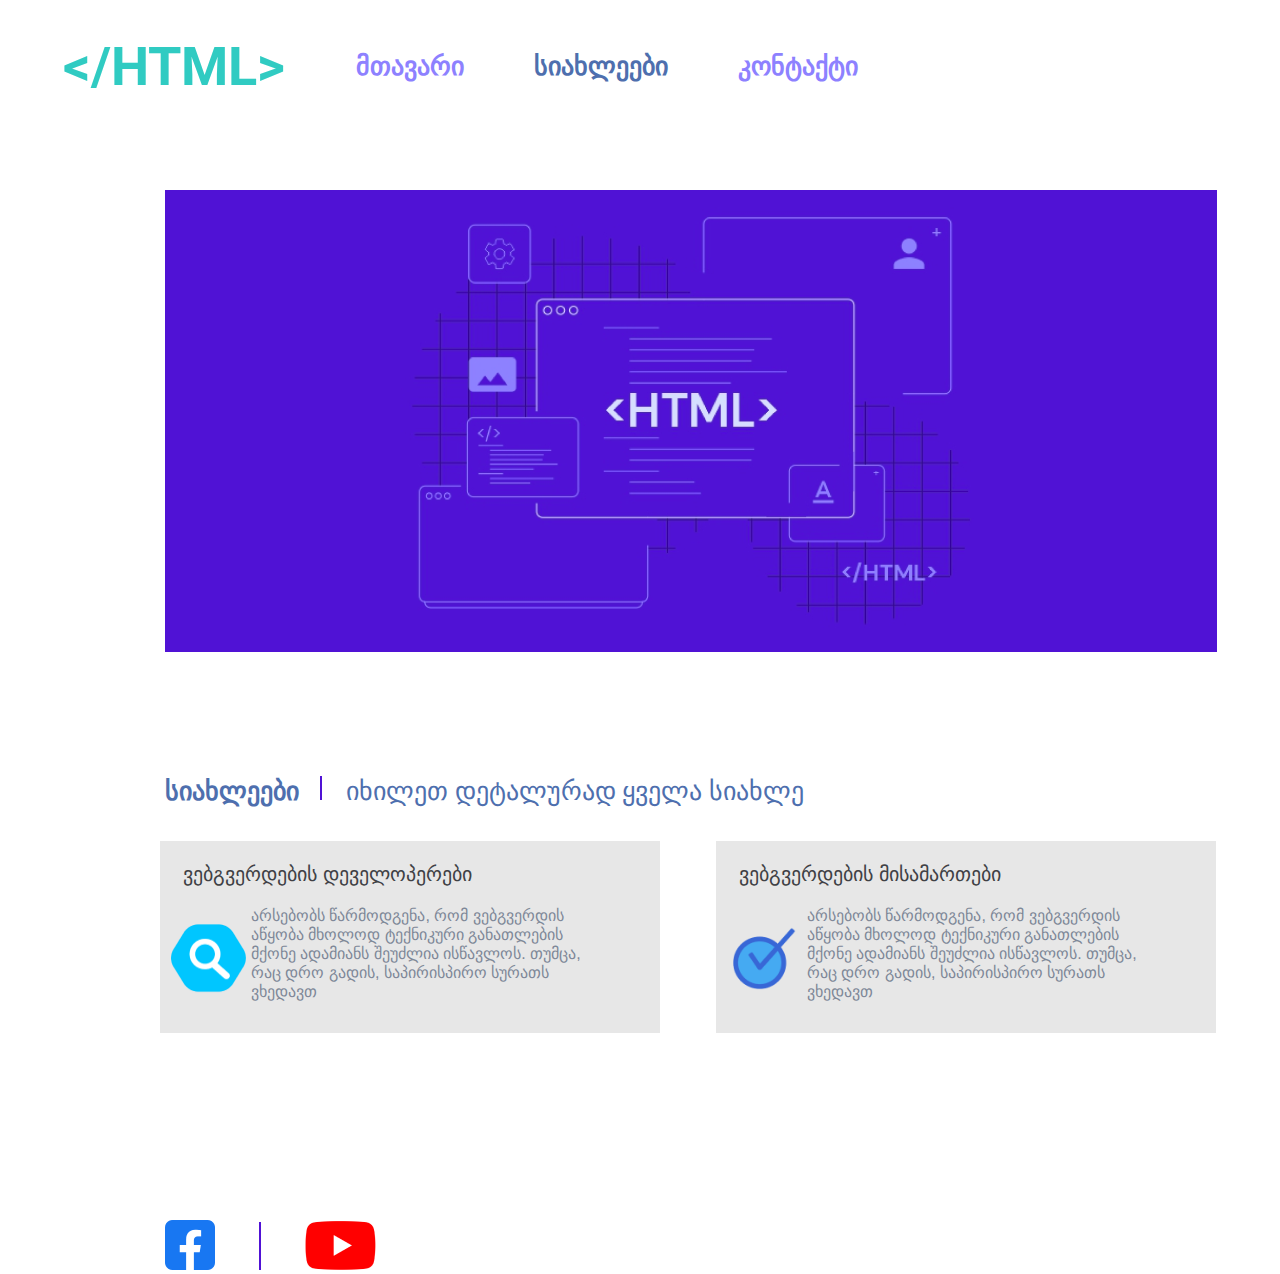
<file: index_2.html>
<!DOCTYPE html>
<html>
<head>
	<title>სიახლეები</title>

	      <link rel="preconnect" href="https://fonts.gstatic.com" crossorigin>
			<link href="https://fonts.googleapis.com/css2?family=Roboto:wght@700&display=swap" rel="stylesheet">

			<link href="https://free.bboxtype.com/embedfonts/?family=FiraGO:500" rel="stylesheet">

			<link href="https://free.bboxtype.com/embedfonts/?family=FiraGO:400,500" rel="stylesheet">

			<link href="https://free.bboxtype.com/embedfonts/?family=FiraGO:300,300i,500" rel="stylesheet">



	<link rel="stylesheet" type="text/css" href="reset.css">
	<link rel="stylesheet" type="text/css" href="style2.css">
</head>
<body>
      <header>
      	 <ul>
		<li class="li4">
			<a href="">&lt;/HTML&gt;</a>
		</li>
		<li class="li2"> 
			<a href="../file:///C:/Users/odish/OneDrive/%D0%A0%D0%B0%D0%B1%D0%BE%D1%87%D0%B8%D0%B9%20%D1%81%D1%82%D0%BE%D0%BB/lecture5/lecture5-mariam-odisheldze/index_1.html">მთავარი</a>
		</li>
		<li class="li1">
			<a href="file:///C:/Users/odish/OneDrive/%D0%A0%D0%B0%D0%B1%D0%BE%D1%87%D0%B8%D0%B9%20%D1%81%D1%82%D0%BE%D0%BB/lecture5/lecture5-mariam-odisheldze/index_1.html/" href="file:///C:/Users/odish/OneDrive/%D0%A0%D0%B0%D0%B1%D0%BE%D1%87%D0%B8%D0%B9%20%D1%81%D1%82%D0%BE%D0%BB/lecture5/lecture5-mariam-odisheldze/index_3.htmlS">სიახლეები</a>
		</li>
		<li class="li3">
			<a href="file:///C:/Users/odish/OneDrive/%D0%A0%D0%B0%D0%B1%D0%BE%D1%87%D0%B8%D0%B9%20%D1%81%D1%82%D0%BE%D0%BB/lecture5/lecture5-mariam-odisheldze/index_3.html">კონტაქტი</a>
		</li>
	</ul>
         

      </header>
      <section>
      	<div class="container">
				      	<img src="HTML 1.png" alt="html">
			     <nav>

			      	<h2>სიახლეები</h2>
			              <img class="n" src="Line.png">

	                 <h3>იხილეთ დეტალურად ყველა სიახლე</h3>
				 </nav>

		     <div class="dd1">
                     <p class="p1">ვებგვერდების დეველოპერები</p>
		                     
		   
		         
			             <img class="c" src="image 2.png">

	   
	         <p>
	         	არსებობს წარმოდგენა, რომ ვებგვერდის აწყობა მხოლოდ ტექნიკური განათლების მქონე ადამიანს შეუძლია ისწავლოს. თუმცა, რაც დრო გადის, საპირისპირო სურათს ვხედავთ
	         </p>
		    </div>

		   <div class="dd2">
		    	 <p class="p1">ვებგვერდების მისამართები</p>
		   
		             <img class="c" src="image 1.png">

	         <p>
	         	არსებობს წარმოდგენა, რომ ვებგვერდის აწყობა მხოლოდ ტექნიკური განათლების მქონე ადამიანს შეუძლია ისწავლოს. თუმცა, რაც დრო გადის, საპირისპირო სურათს ვხედავთ
	         </p>
	          </div>

          </div>

      </section>
      <footer>

          <div class="container">
				      <img class="i1" src="facebook.png">
					 	<img class="i2" src="Line.png">
					 	<img class="i3" src="YouTube.png">
          </div>
      </footer>
</body>
</html>
</file>
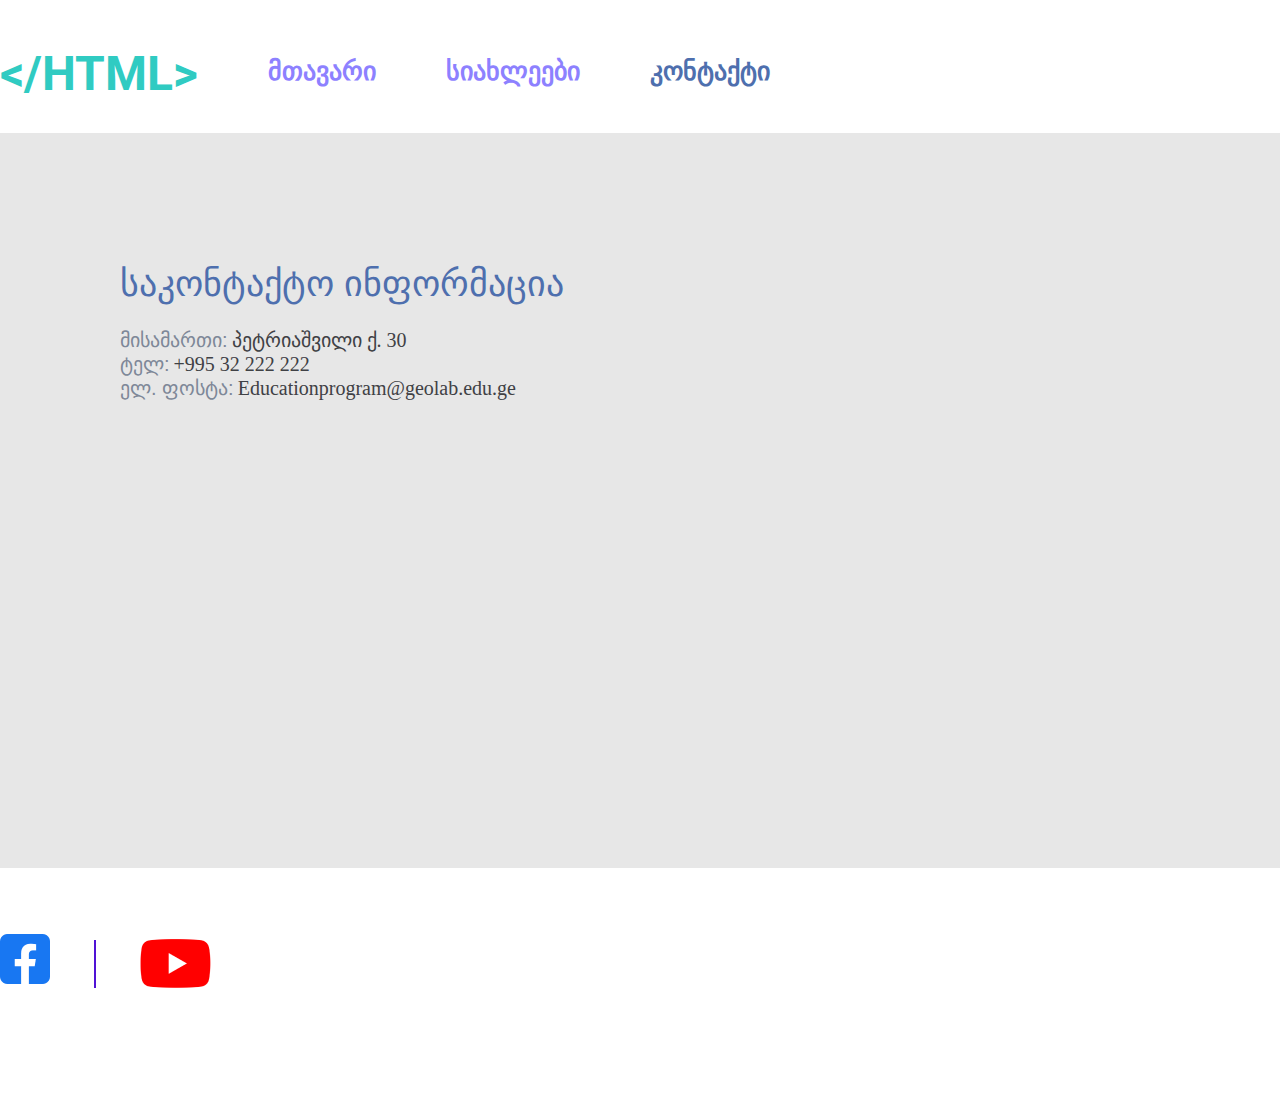
<file: index_3.html>
<!DOCTYPE html>
<html>
<head>
	<title>3 გვერდი</title>

	      <link rel="preconnect" href="https://fonts.gstatic.com" crossorigin>
		  <link href="https://fonts.googleapis.com/css2?family=Roboto:wght@700&display=swap" rel="stylesheet">

          <link href="https://free.bboxtype.com/embedfonts/?family=FiraGO:500" rel="stylesheet">

          <link href="https://free.bboxtype.com/embedfonts/?family=FiraGO:300,300i,500" rel="stylesheet">


	<link rel="stylesheet" type="text/css" href="reset.css">
	<link rel="stylesheet" type="text/css" href="style3.css">
</head>
<body>
     <header>	

     <div class="container">
      <ul>
		<li class="li4">
			<a href="">&lt;/HTML&gt;</a>
		</li>
		<li class="li2"> 
			<a href="../file:///C:/Users/odish/OneDrive/%D0%A0%D0%B0%D0%B1%D0%BE%D1%87%D0%B8%D0%B9%20%D1%81%D1%82%D0%BE%D0%BB/lecture5/lecture5-mariam-odisheldze/index_1.html">მთავარი</a>
		</li>
		<li class="li2">
			<a href="file:///C:/Users/odish/OneDrive/%D0%A0%D0%B0%D0%B1%D0%BE%D1%87%D0%B8%D0%B9%20%D1%81%D1%82%D0%BE%D0%BB/lecture5/lecture5-mariam-odisheldze/index_2.html">სიახლეები</a>
		</li>
		<li class="li1">
			<a href="file:///C:/Users/odish/OneDrive/%D0%A0%D0%B0%D0%B1%D0%BE%D1%87%D0%B8%D0%B9%20%D1%81%D1%82%D0%BE%D0%BB/lecture5/lecture5-mariam-odisheldze/index_2.html" href="file:///C:/Users/odish/OneDrive/%D0%A0%D0%B0%D0%B1%D0%BE%D1%87%D0%B8%D0%B9%20%D1%81%D1%82%D0%BE%D0%BB/lecture5/lecture5-mariam-odisheldze/index_1.html">კონტაქტი</a>
		</li>
	</ul>
   
      </div>
     </header>
     <section>
     	
     <div class="di">
     	 <h2 class="h2t">საკონტაქტო ინფორმაცია</h2>
                    <ul>
                     <li>
                         <a href="" class="a4">მისამართი:</a> <a href="" class="ide">პეტრიაშვილი ქ. 30</a>
                     </li>   
                     <li>
                         <a href="" class="a4">ტელ:</a> <a href="" class="ide">+995 32 222 222</a>
                     </li>
                     <li>
                         <a href="" class="a4">ელ. ფოსტა:</a> <a href="" class="ide">Educationprogram@geolab.edu.ge</a>
                     </li>
                    </ul>
                   <iframe src="https://www.google.com/maps/embed?pb=!1m18!1m12!1m3!1d380088.8834352988!2d44.15841557323124!3d41.904804466779886!2m3!1f0!2f0!3f0!3m2!1i1024!2i768!4f13.1!3m3!1m2!1s0x40440ccd352e52b5%3A0xf42bc14f3c7d7a1a!2sFabrika%20Tbilisi!5e0!3m2!1sen!2sge!4v1698071404737!5m2!1sen!2sge" width="600" height="450" style="border:0;" allowfullscreen="" loading="lazy" referrerpolicy="no-referrer-when-downgrade"></iframe>
     </div>
     </section>
     <footer>

     	<div class="container">

     		<img class="i1" src="facebook.png">
		 	<img class="i2" src="Line.png">
		 	<img class="i3" src="YouTube.png">

		</div>
     </footer>
</body>
</html>
</file>
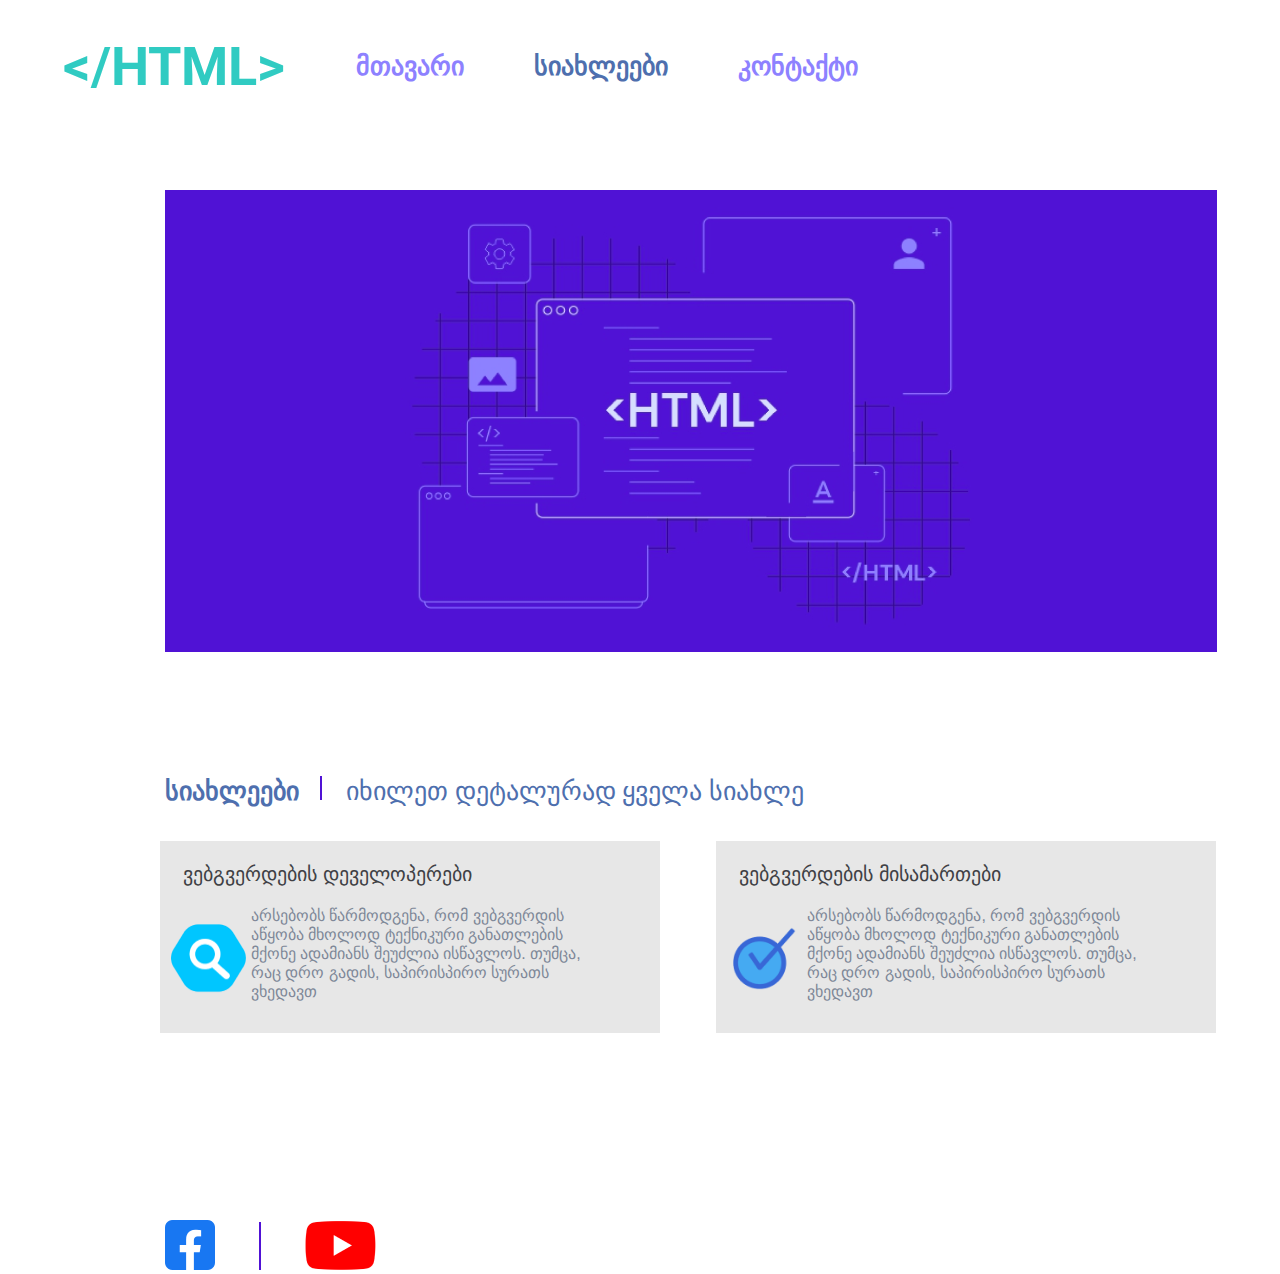
<file: pages/2pages.html>
<!DOCTYPE html>
<html>
<head>
	<title>სიახლეები</title>

	      <link rel="preconnect" href="https://fonts.gstatic.com" crossorigin>
			<link href="https://fonts.googleapis.com/css2?family=Roboto:wght@700&display=swap" rel="stylesheet">

			<link href="https://free.bboxtype.com/embedfonts/?family=FiraGO:500" rel="stylesheet">

			<link href="https://free.bboxtype.com/embedfonts/?family=FiraGO:400,500" rel="stylesheet">

			<link href="https://free.bboxtype.com/embedfonts/?family=FiraGO:300,300i,500" rel="stylesheet">



	<link rel="stylesheet" type="text/css" href="../css/reset.css">
	<link rel="stylesheet" type="text/css" href="../css/style2.css">
</head>
<body>
      <header>
      	 <ul>
		<li class="li4">
			<a href="">&lt;/HTML&gt;</a>
		</li>
		<li class="li2"> 
			<a href="file:///C:/Users/odish/OneDrive/%D0%A0%D0%B0%D0%B1%D0%BE%D1%87%D0%B8%D0%B9%20%D1%81%D1%82%D0%BE%D0%BB/lecture5/lecture5-mariam-odisheldze/index.html">მთავარი</a>
		</li>
		<li class="li1">
			<a href="file:///C:/Users/odish/OneDrive/%D0%A0%D0%B0%D0%B1%D0%BE%D1%87%D0%B8%D0%B9%20%D1%81%D1%82%D0%BE%D0%BB/lecture5/lecture5-mariam-odisheldze/index.html" href="file:///C:/Users/odish/OneDrive/%D0%A0%D0%B0%D0%B1%D0%BE%D1%87%D0%B8%D0%B9%20%D1%81%D1%82%D0%BE%D0%BB/lecture5/lecture5-mariam-odisheldze/pages/2pages.html">სიახლეები</a>
		</li>
		<li class="li3">
			<a href="file:///C:/Users/odish/OneDrive/%D0%A0%D0%B0%D0%B1%D0%BE%D1%87%D0%B8%D0%B9%20%D1%81%D1%82%D0%BE%D0%BB/lecture5/lecture5-mariam-odisheldze/pages/3pages.html">კონტაქტი</a>
		</li>
	</ul>
         

      </header>
      <section>
      	<div class="container">
				      	<img src="../images/HTML 1.png" alt="html">
			     <nav>

			      	<h2>სიახლეები</h2>
			              <img class="n" src="../images/Line.png">

	                 <h3>იხილეთ დეტალურად ყველა სიახლე</h3>
				 </nav>

		     <div class="dd1">
                     <p class="p1">ვებგვერდების დეველოპერები</p>
		                     
		   
		         
			             <img class="c" src="../images/image 2.png">

	   
	         <p>
	         	არსებობს წარმოდგენა, რომ ვებგვერდის აწყობა მხოლოდ ტექნიკური განათლების მქონე ადამიანს შეუძლია ისწავლოს. თუმცა, რაც დრო გადის, საპირისპირო სურათს ვხედავთ
	         </p>
		    </div>

		   <div class="dd2">
		    	 <p class="p1">ვებგვერდების მისამართები</p>
		   
		             <img class="c" src="../images/image 1.png">

	         <p>
	         	არსებობს წარმოდგენა, რომ ვებგვერდის აწყობა მხოლოდ ტექნიკური განათლების მქონე ადამიანს შეუძლია ისწავლოს. თუმცა, რაც დრო გადის, საპირისპირო სურათს ვხედავთ
	         </p>
	          </div>

          </div>

      </section>
      <footer>

          <div class="container">
				      <img class="i1" src="../images/facebook.png">
					 	<img class="i2" src="../images/Line.png">
					 	<img class="i3" src="../images/YouTube.png">
          </div>
      </footer>
</body>
</html>
</file>
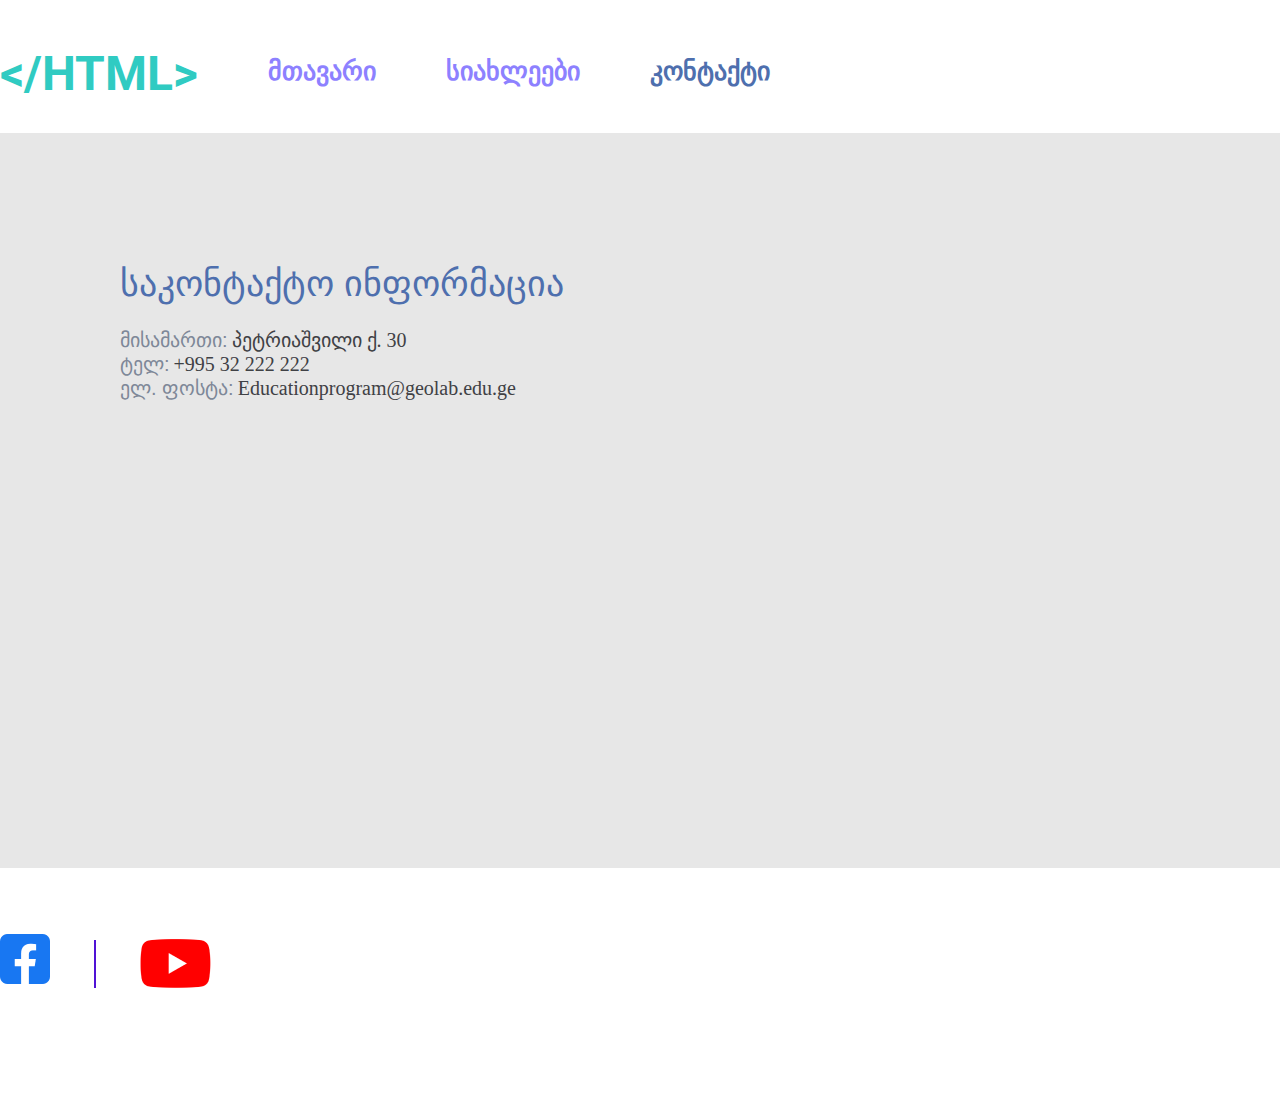
<file: pages/3pages.html>
<!DOCTYPE html>
<html>
<head>
	<title>3 გვერდი</title>

	      <link rel="preconnect" href="https://fonts.gstatic.com" crossorigin>
		  <link href="https://fonts.googleapis.com/css2?family=Roboto:wght@700&display=swap" rel="stylesheet">

          <link href="https://free.bboxtype.com/embedfonts/?family=FiraGO:500" rel="stylesheet">

          <link href="https://free.bboxtype.com/embedfonts/?family=FiraGO:300,300i,500" rel="stylesheet">


	<link rel="stylesheet" type="text/css" href="../css/reset.css">
	<link rel="stylesheet" type="text/css" href="../css/style3.css">
</head>
<body>
     <header>	

     <div class="container">
      <ul>
		<li class="li4">
			<a href="">&lt;/HTML&gt;</a>
		</li>
		<li class="li2"> 
			<a href="file:///C:/Users/odish/OneDrive/%D0%A0%D0%B0%D0%B1%D0%BE%D1%87%D0%B8%D0%B9%20%D1%81%D1%82%D0%BE%D0%BB/lecture5/lecture5-mariam-odisheldze/index.html">მთავარი</a>
		</li>
		<li class="li2">
			<a href="file:///C:/Users/odish/OneDrive/%D0%A0%D0%B0%D0%B1%D0%BE%D1%87%D0%B8%D0%B9%20%D1%81%D1%82%D0%BE%D0%BB/lecture5/lecture5-mariam-odisheldze/pages/2pages.html">სიახლეები</a>
		</li>
		<li class="li1">
			<a href="file:///C:/Users/odish/OneDrive/%D0%A0%D0%B0%D0%B1%D0%BE%D1%87%D0%B8%D0%B9%20%D1%81%D1%82%D0%BE%D0%BB/lecture5/lecture5-mariam-odisheldze/pages/2pages.html" href="file:///C:/Users/odish/OneDrive/%D0%A0%D0%B0%D0%B1%D0%BE%D1%87%D0%B8%D0%B9%20%D1%81%D1%82%D0%BE%D0%BB/lecture5/lecture5-mariam-odisheldze/index.html">კონტაქტი</a>
		</li>
	</ul>
   
      </div>
     </header>
     <section>
     	
     <div class="di">
     	 <h2 class="h2t">საკონტაქტო ინფორმაცია</h2>
                    <ul>
                     <li>
                         <a href="" class="a4">მისამართი:</a> <a href="" class="ide">პეტრიაშვილი ქ. 30</a>
                     </li>   
                     <li>
                         <a href="" class="a4">ტელ:</a> <a href="" class="ide">+995 32 222 222</a>
                     </li>
                     <li>
                         <a href="" class="a4">ელ. ფოსტა:</a> <a href="" class="ide">Educationprogram@geolab.edu.ge</a>
                     </li>
                    </ul>
                   <iframe src="https://www.google.com/maps/embed?pb=!1m18!1m12!1m3!1d380088.8834352988!2d44.15841557323124!3d41.904804466779886!2m3!1f0!2f0!3f0!3m2!1i1024!2i768!4f13.1!3m3!1m2!1s0x40440ccd352e52b5%3A0xf42bc14f3c7d7a1a!2sFabrika%20Tbilisi!5e0!3m2!1sen!2sge!4v1698071404737!5m2!1sen!2sge" width="600" height="450" style="border:0;" allowfullscreen="" loading="lazy" referrerpolicy="no-referrer-when-downgrade"></iframe>
     </div>
     </section>
     <footer>

     	<div class="container">

     		<img class="i1" src="../images/facebook.png">
		 	<img class="i2" src="../images/Line.png">
		 	<img class="i3" src="../images/YouTube.png">

		</div>
     </footer>
</body>
</html>
</file>
<file: style2.css>
.container{
  margin: 97px auto 0px;
  width:1940px;
}



.li4{
  color: #30CBC2;
font-family: 'Roboto', sans-serif;
font-size: 54px;
font-style: normal;
font-weight: 700;
line-height: normal;
display: inline-block;
width: 223px;
height: 58px;
vertical-align: middle;
margin-top: 35px;
margin-right: 66px;
margin-left: 63px;
}


.li1{
  font-family: 'FiraGO', sans-serif;
  color: #4E6FAE;
font-size: 26px;
font-style: normal;
font-weight: 700;
line-height: normal;
display: inline-block;
vertical-align: middle;
margin-top: 40px;
margin-right: 66px;
}

.li2{
 font-family: 'FiraGO', sans-serif;
 color: #8D81FF;
font-size: 26px;
font-style: normal;
font-weight: 700;
line-height: normal;
display: inline-block;
vertical-align: middle;
margin-top: 40px;
margin-right: 66px;
}

.li3{
  font-family: 'FiraGO', sans-serif;
color: #8D81FF;
font-size: 26px;
font-style: normal;
font-weight: 700;
line-height: normal;
display: inline-block;
vertical-align: middle;
margin-top:40px;
margin-right: 350px;
}

img{
  width: 1052px;
height: 462px;
margin-left: 165px;
}

h2{
  margin-top: 120px;
  margin-bottom: 26px;
  margin-left: 165px;
  display: inline-block;
  width: 150px;
height: 34px;
color: #4E6FAE;
font-family: 'FiraGO', sans-serif;
font-size: 26px;
font-style: normal;
font-weight: 700;
line-height: normal;
padding-right: 0px;
}

.n{
  margin-right: 20px;
  margin-left: 1px;
  padding-left: 0px;
  display: inline-block;
width: 2px;
height: 24px;
background: #5012D5;
}


h3{
  display: inline-block;
  margin-top: 120px;
  margin-bottom: 26px;
  width: 484px;
height: 34px;
color: #4E6FAE;
font-family: FiraGO;
font-size: 26px;
font-style: normal;
font-weight: 500;
line-height: normal;
}


.c{
  width: 77px;
height: 77px;
margin-left: 10px;
margin-top: 1px;
margin-bottom: 1px;
}


.p1{
  margin-top: 21px;
  margin-bottom: -120px;
  margin-left: 23px;
  display: inline-block;
  width: 500px;
  color: #3F4145;
font-family: 'FiraGO', sans-serif;
font-size: 20px;
font-style: normal;
font-weight: 400;
background: none;
/*padding-bottom: -500px;*/
}

.c{
  padding-top: 1px;
  margin-top: 1px;
  display: inline-block;
  width: 77px;
height: 77px;
}

p{
margin-top: 21px;
  display: inline-block;
  width: 335px;
height: 95px;
color: #7E8898;
font-family: 'FiraGO', sans-serif;
font-size: 16px;
font-style: normal;
font-weight: 400;
line-height: normal;
background: none;
}

.i1{
  display: inline-block;
 width: 50px;
 height: 50px;
 margin-top: -80px;
 margin-right: -125px;
 
}

.i2{
  display: inline-block;
  width: 2px;
  height: 48px;
  margin-right: -125px;
}

.i3{
  display: inline-block;
  width: 71px;
  height: 49px;
  margin-right: -125px;
}

.dd1{
  margin-top: 5px;
  margin-right: 52px ;
  margin-left: 160px;
  margin-bottom: 91px;
  display: inline-block;
  background: #E7E7E7;
 width: 500px;
  height: 192px;}


.dd2{
  display: inline-block;
   background: #E7E7E7;
  width: 500px;
  height: 192px;
}

.container1{
   margin: 0px auto;
  width:1289px;
}
</file>
<file: style3.css>
.container{
  margin: 0px auto;
  width:1289px;
}


.li4{
  font-family: 'Roboto', sans-serif;
  color: #30CBC2;
font-size: 48px;
font-style: normal;
font-weight: 700;
line-height: normal;
display: inline-block;
vertical-align: middle;
margin-top: 45px;
margin-right: 66px;
}

.li1{
  font-family: 'FiraGO', sans-serif;
  color: #4E6FAE;
font-size: 26px;
font-style: normal;
font-weight: 700;
line-height: normal;
display: inline-block;
vertical-align: middle;
margin-top: 40px;
margin-right: 66px;

}

.li2{
 font-family: 'FiraGO', sans-serif;
 color: #8D81FF;
font-size: 26px;
font-style: normal;
font-weight: 700;
line-height: normal;
display: inline-block;
vertical-align: middle;
margin-top: 40px;
margin-right: 66px;

}



.h2t{
padding-top: 134px;
margin-left: 120px;
margin-bottom: 27px;
font-family: 'FiraGO', sans-serif;
font-size: 36px;
font-weight: 474;
line-height: 34px;
text-align: left;
color:#4E6FAE;}

.a4{
  margin-bottom: 23px;
margin-left: 120px;
font-family: 'FiraGO', sans-serif;
font-size: 20px;
font-weight: 307;
line-height: normal;
text-align: left;
color:#7E8898;}



.ide{
font-family: 'FiraGO', sans-serif;
color: #3F4145;
font-family: Helvetica Neue LT GEO;
font-size: 20px;
font-style: normal;
font-weight: 400;
line-height: normal;
margin-bottom: 23px;
}




iframe{
margin-top: -130px;
margin-bottom: 390px;
margin-left: 660px;
}

.di{
  margin-top: 31px;
width: 1660px;
height: 735px;
background: #E7E7E7;
}

.i1{
 display: inline-block;
 width: 50px;
 height: 50px;
 margin-top: 66px;
 margin-right: 20px ;
 margin-bottom: 70px;

}

.i2{
  display: inline-block;
  width: 2px;
  height: 48px;
  margin: 66px 20px;
}

.i3{
  display: inline-block;
  width: 71px;
  height: 49px;
  margin: 66px 20px;
}
</file>
<file: css/style2.css>
.container{
  margin: 97px auto 0px;
  width:1940px;
}



.li4{
  color: #30CBC2;
font-family: 'Roboto', sans-serif;
font-size: 54px;
font-style: normal;
font-weight: 700;
line-height: normal;
display: inline-block;
width: 223px;
height: 58px;
vertical-align: middle;
margin-top: 35px;
margin-right: 66px;
margin-left: 63px;
}


.li1{
  font-family: 'FiraGO', sans-serif;
  color: #4E6FAE;
font-size: 26px;
font-style: normal;
font-weight: 700;
line-height: normal;
display: inline-block;
vertical-align: middle;
margin-top: 40px;
margin-right: 66px;
}

.li2{
 font-family: 'FiraGO', sans-serif;
 color: #8D81FF;
font-size: 26px;
font-style: normal;
font-weight: 700;
line-height: normal;
display: inline-block;
vertical-align: middle;
margin-top: 40px;
margin-right: 66px;
}

.li3{
  font-family: 'FiraGO', sans-serif;
color: #8D81FF;
font-size: 26px;
font-style: normal;
font-weight: 700;
line-height: normal;
display: inline-block;
vertical-align: middle;
margin-top:40px;
margin-right: 350px;
}

img{
  width: 1052px;
height: 462px;
margin-left: 165px;
}

h2{
  margin-top: 120px;
  margin-bottom: 26px;
  margin-left: 165px;
  display: inline-block;
  width: 150px;
height: 34px;
color: #4E6FAE;
font-family: 'FiraGO', sans-serif;
font-size: 26px;
font-style: normal;
font-weight: 700;
line-height: normal;
padding-right: 0px;
}

.n{
  margin-right: 20px;
  margin-left: 1px;
  padding-left: 0px;
  display: inline-block;
width: 2px;
height: 24px;
background: #5012D5;
}


h3{
  display: inline-block;
  margin-top: 120px;
  margin-bottom: 26px;
  width: 484px;
height: 34px;
color: #4E6FAE;
font-family: FiraGO;
font-size: 26px;
font-style: normal;
font-weight: 500;
line-height: normal;
}


.c{
  width: 77px;
height: 77px;
margin-left: 10px;
margin-top: 1px;
margin-bottom: 1px;
}


.p1{
  margin-top: 21px;
  margin-bottom: -120px;
  margin-left: 23px;
  display: inline-block;
  width: 500px;
  color: #3F4145;
font-family: 'FiraGO', sans-serif;
font-size: 20px;
font-style: normal;
font-weight: 400;
background: none;
/*padding-bottom: -500px;*/
}

.c{
  padding-top: 1px;
  margin-top: 1px;
  display: inline-block;
  width: 77px;
height: 77px;
}

p{
margin-top: 21px;
  display: inline-block;
  width: 335px;
height: 95px;
color: #7E8898;
font-family: 'FiraGO', sans-serif;
font-size: 16px;
font-style: normal;
font-weight: 400;
line-height: normal;
background: none;
}

.i1{
  display: inline-block;
 width: 50px;
 height: 50px;
 margin-top: -80px;
 margin-right: -125px;
 
}

.i2{
  display: inline-block;
  width: 2px;
  height: 48px;
  margin-right: -125px;
}

.i3{
  display: inline-block;
  width: 71px;
  height: 49px;
  margin-right: -125px;
}

.dd1{
  margin-top: 5px;
  margin-right: 52px ;
  margin-left: 160px;
  margin-bottom: 91px;
  display: inline-block;
  background: #E7E7E7;
 width: 500px;
  height: 192px;}


.dd2{
  display: inline-block;
   background: #E7E7E7;
  width: 500px;
  height: 192px;
}

.container1{
   margin: 0px auto;
  width:1289px;
}
</file>
<file: css/style3.css>
.container{
  margin: 0px auto;
  width:1289px;
}


.li4{
  font-family: 'Roboto', sans-serif;
  color: #30CBC2;
font-size: 48px;
font-style: normal;
font-weight: 700;
line-height: normal;
display: inline-block;
vertical-align: middle;
margin-top: 45px;
margin-right: 66px;
}

.li1{
  font-family: 'FiraGO', sans-serif;
  color: #4E6FAE;
font-size: 26px;
font-style: normal;
font-weight: 700;
line-height: normal;
display: inline-block;
vertical-align: middle;
margin-top: 40px;
margin-right: 66px;

}

.li2{
 font-family: 'FiraGO', sans-serif;
 color: #8D81FF;
font-size: 26px;
font-style: normal;
font-weight: 700;
line-height: normal;
display: inline-block;
vertical-align: middle;
margin-top: 40px;
margin-right: 66px;

}



.h2t{
padding-top: 134px;
margin-left: 120px;
margin-bottom: 27px;
font-family: 'FiraGO', sans-serif;
font-size: 36px;
font-weight: 474;
line-height: 34px;
text-align: left;
color:#4E6FAE;}

.a4{
  margin-bottom: 23px;
margin-left: 120px;
font-family: 'FiraGO', sans-serif;
font-size: 20px;
font-weight: 307;
line-height: normal;
text-align: left;
color:#7E8898;}



.ide{
font-family: 'FiraGO', sans-serif;
color: #3F4145;
font-family: Helvetica Neue LT GEO;
font-size: 20px;
font-style: normal;
font-weight: 400;
line-height: normal;
margin-bottom: 23px;
}




iframe{
margin-top: -130px;
margin-bottom: 390px;
margin-left: 660px;
}

.di{
  margin-top: 31px;
width: 1660px;
height: 735px;
background: #E7E7E7;
}

.i1{
 display: inline-block;
 width: 50px;
 height: 50px;
 margin-top: 66px;
 margin-right: 20px ;
 margin-bottom: 70px;

}

.i2{
  display: inline-block;
  width: 2px;
  height: 48px;
  margin: 66px 20px;
}

.i3{
  display: inline-block;
  width: 71px;
  height: 49px;
  margin: 66px 20px;
}
</file>
